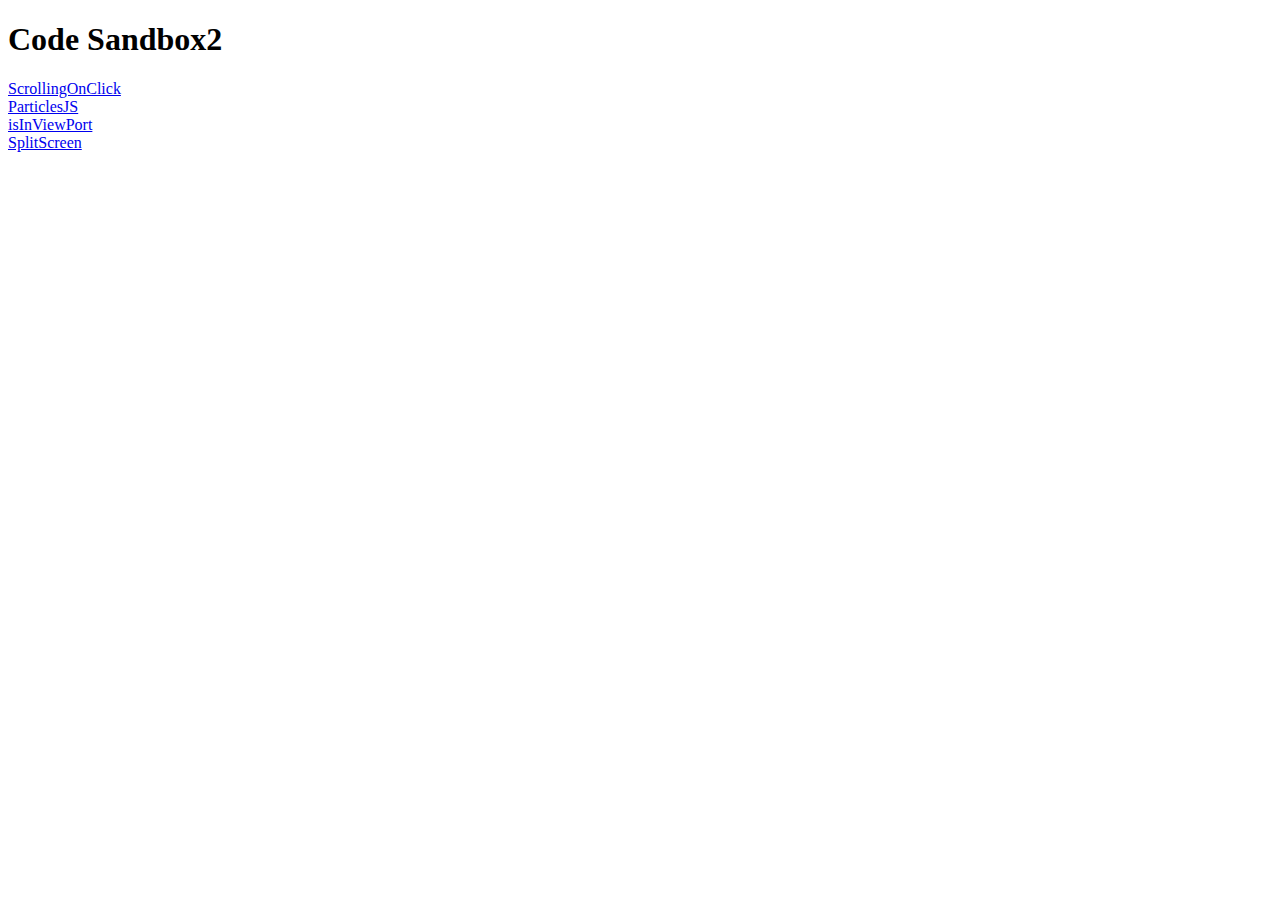
<file: Index.html>
<!DOCTYPE html>
<html lang="en">
<head>
  <meta charset="UTF-8">
  <meta name="viewport" content="width=device-width, initial-scale=1.0">
  <meta http-equiv="X-UA-Compatible" content="ie=edge">
  <title>Document</title>
</head>
<body>
  <h1>Code Sandbox2</h1>
  <li><a href="components/scrollingOnClick/">ScrollingOnClick</a></li>
  <li><a href="components/particles/">ParticlesJS</a></li>
  <li><a href="/components/isInViewPort">isInViewPort</a></li>
  <li><a href="/components/isInViewPort">SplitScreen</a></li>
</body>
</html>
</file>
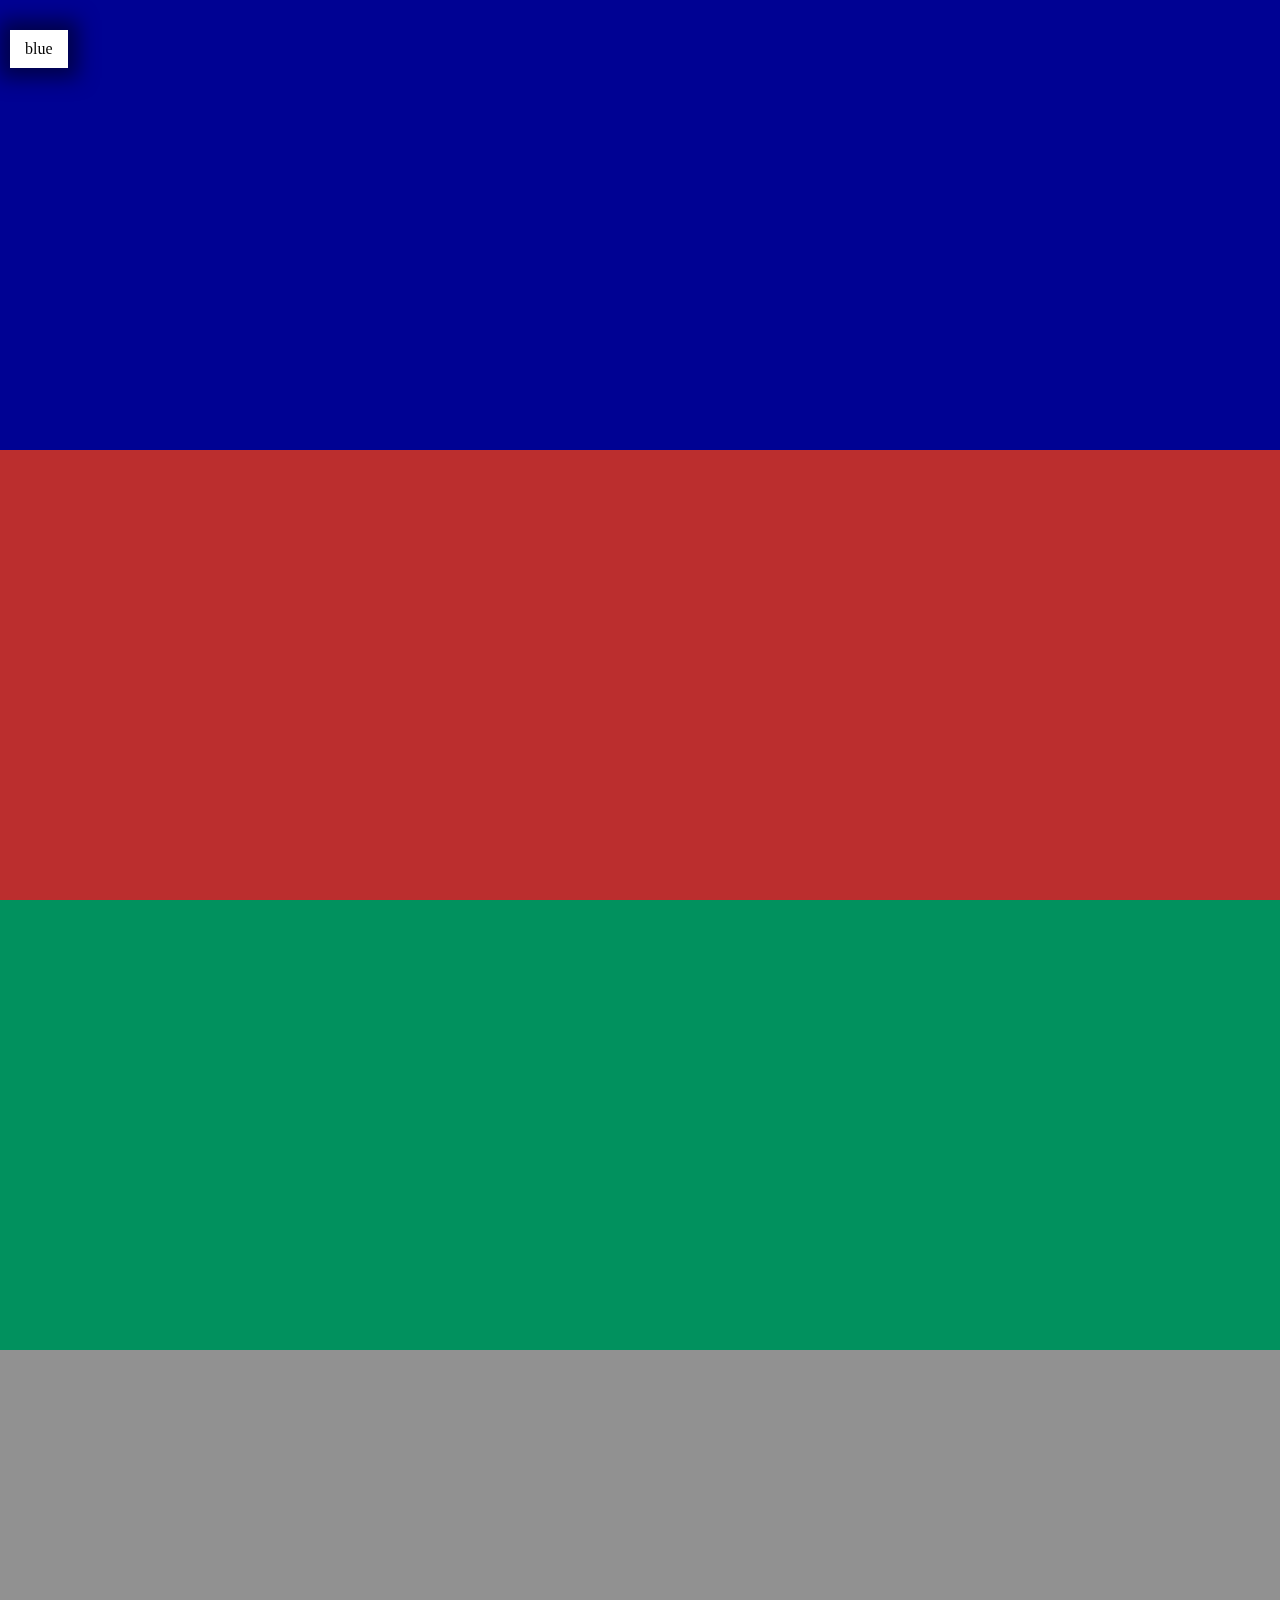
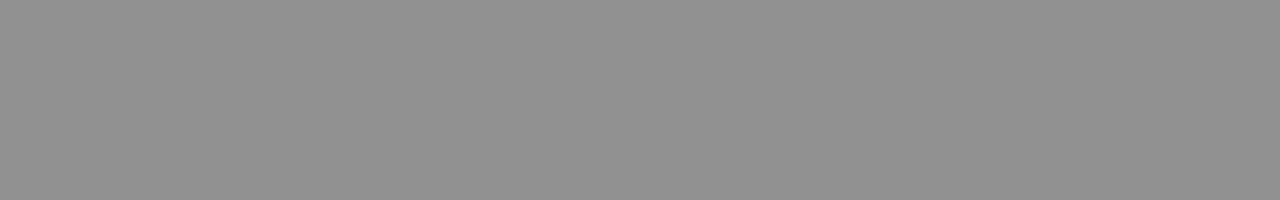
<file: components/isInViewPort/index.html>
<!DOCTYPE html>
<html lang="en">
  <head>
    <meta charset="UTF-8">
    <meta name="viewport" content="width=device-width, initial-scale=1.0">
    <meta http-equiv="X-UA-Compatible" content="ie=edge">
    <title>Document</title>
    <link rel="stylesheet" href="css/style.css">
  </head>
  <body>
    <div class="colorname" id="js-colorname"></div>
    <section class="section --blue" id="js-blue" data-color="blue"></section>
    <section class="section --red" id="js-red" data-color="red"></section>
    <section class="section --green" id="js-green" data-color="green"></section>
    <section class="section --gray" id="js-gray" data-color="gray"></section>
    
    <script src="https://code.jquery.com/jquery-3.5.1.min.js" integrity="sha256-9/aliU8dGd2tb6OSsuzixeV4y/faTqgFtohetphbbj0=" crossorigin="anonymous"></script>
    <script src="js/script.js"></script>
  </body>
</html>
</file>
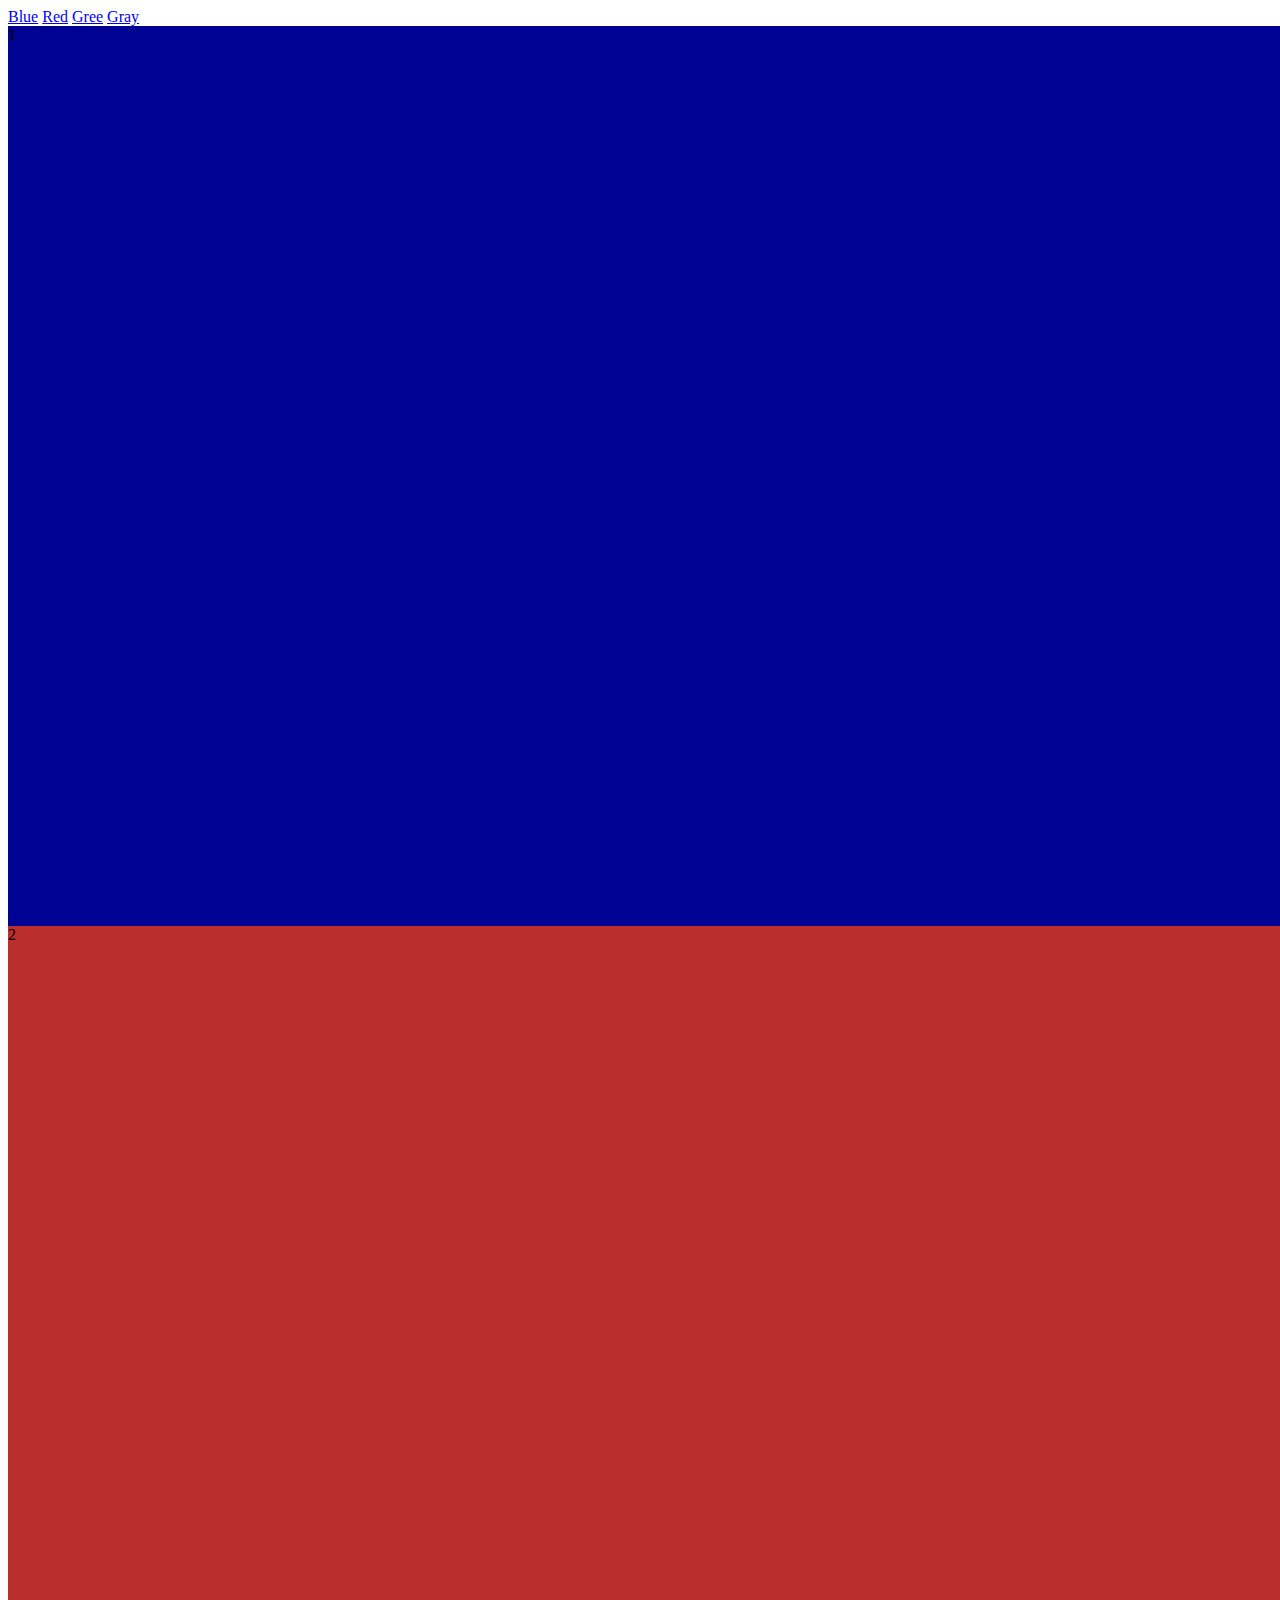
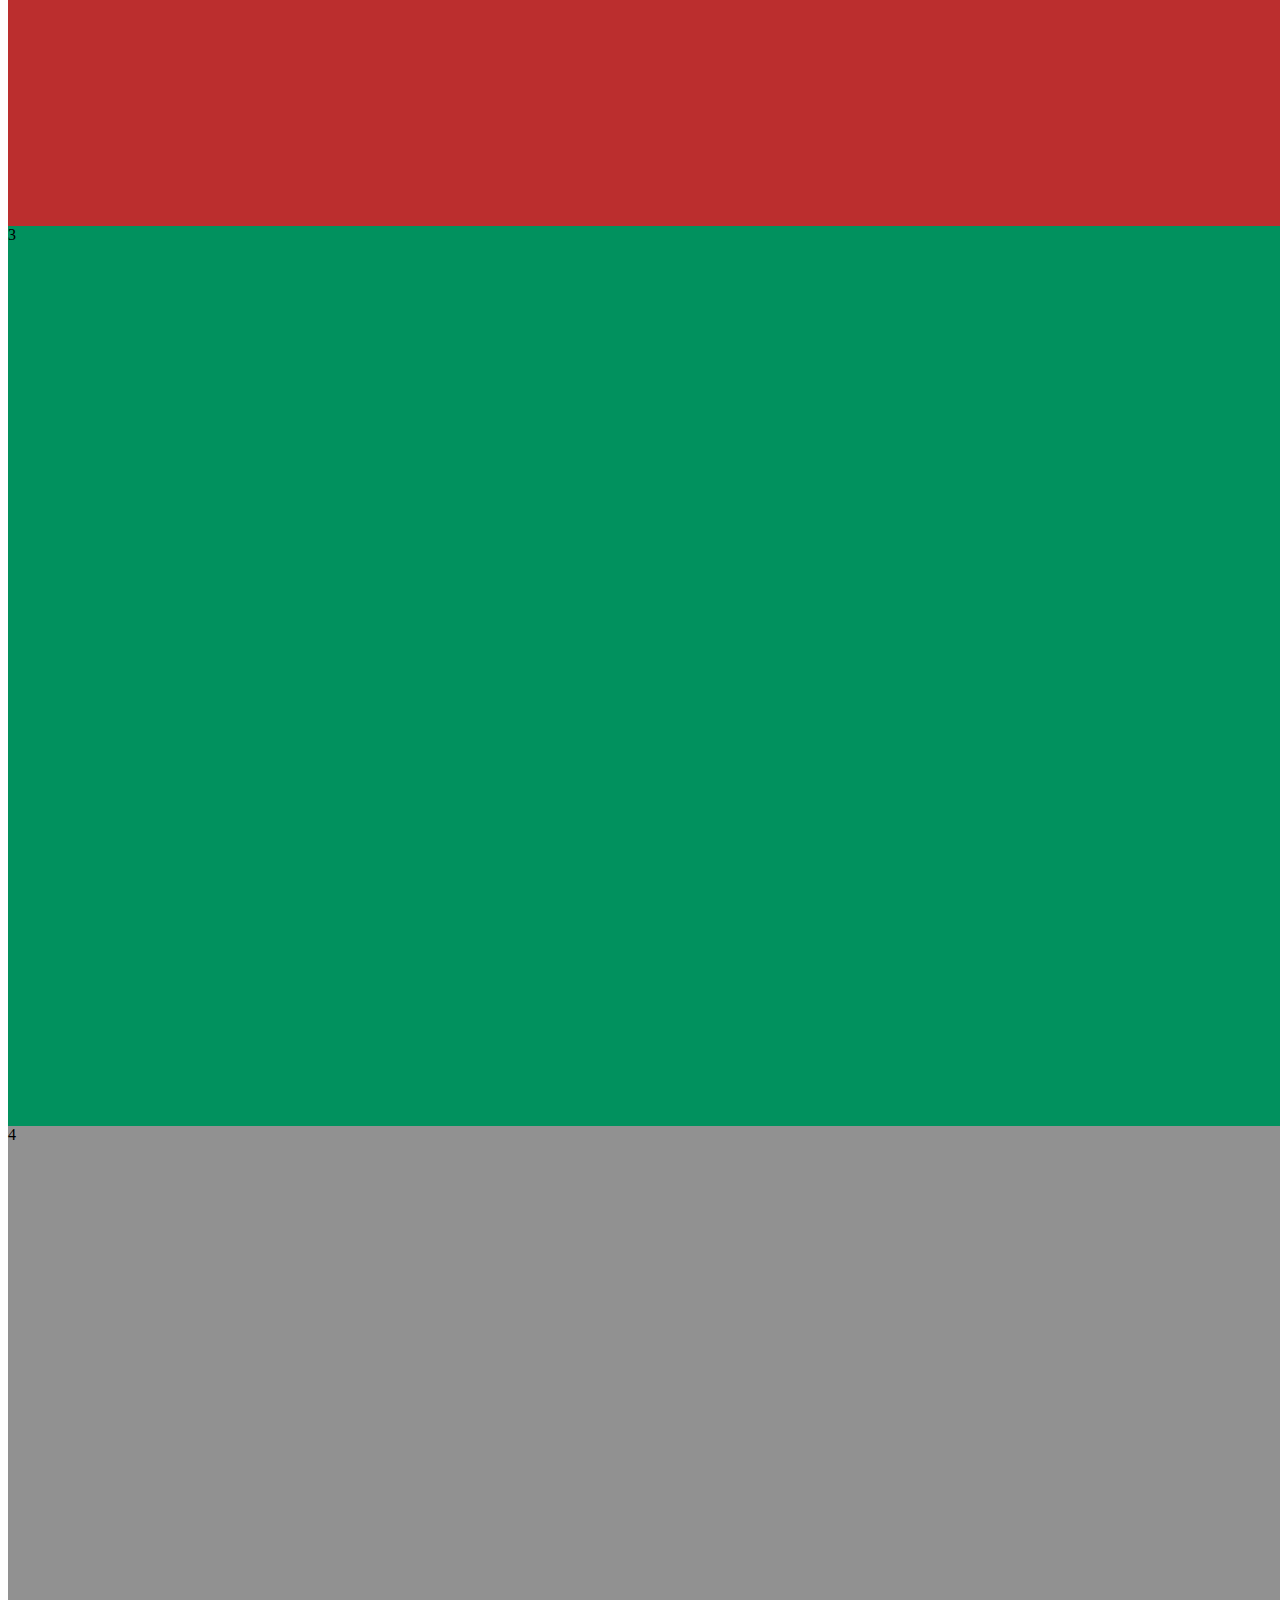
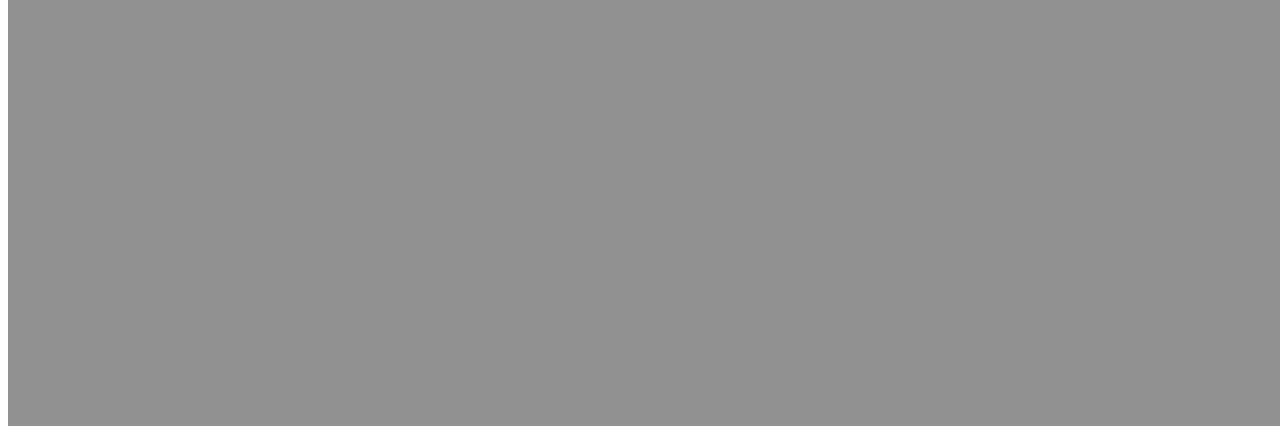
<file: components/scrollingOnClick/index.html>
<!DOCTYPE html>
<html lang="en">
<head>
  <meta charset="UTF-8">
  <meta name="viewport" content="width=device-width, initial-scale=1.0">
  <meta http-equiv="X-UA-Compatible" content="ie=edge">
  <title>Document</title>
  <style>
    section {
      height: 100vh;
      width: 100vw;
    }
    section.--blue{
      background: rgb(0, 2, 147)
    }
    section.--red{
      background: rgb(187, 46, 46)
    }
    section.--green{
      background: rgb(1, 145, 94)
    }
    section.--gray{
      background: rgb(145, 145, 145)
    }
  </style>
</head>
<body>
  <nav>
    <a href="#">Blue</a>
    <a href="#">Red</a>
    <a href="#">Gree</a>
    <a href="#">Gray</a>
  </nav>
  <section class="section --blue">
    1
  </section>
  <section class="section --red">
    2
  </section>
  <section class="section --green">
    3
  </section>
  <section class="section --gray">
    4
  </section>
</body>
<script src="https://code.jquery.com/jquery-3.5.1.min.js" integrity="sha256-9/aliU8dGd2tb6OSsuzixeV4y/faTqgFtohetphbbj0=" crossorigin="anonymous"></script>
<script>


</script>
</html>
</file>
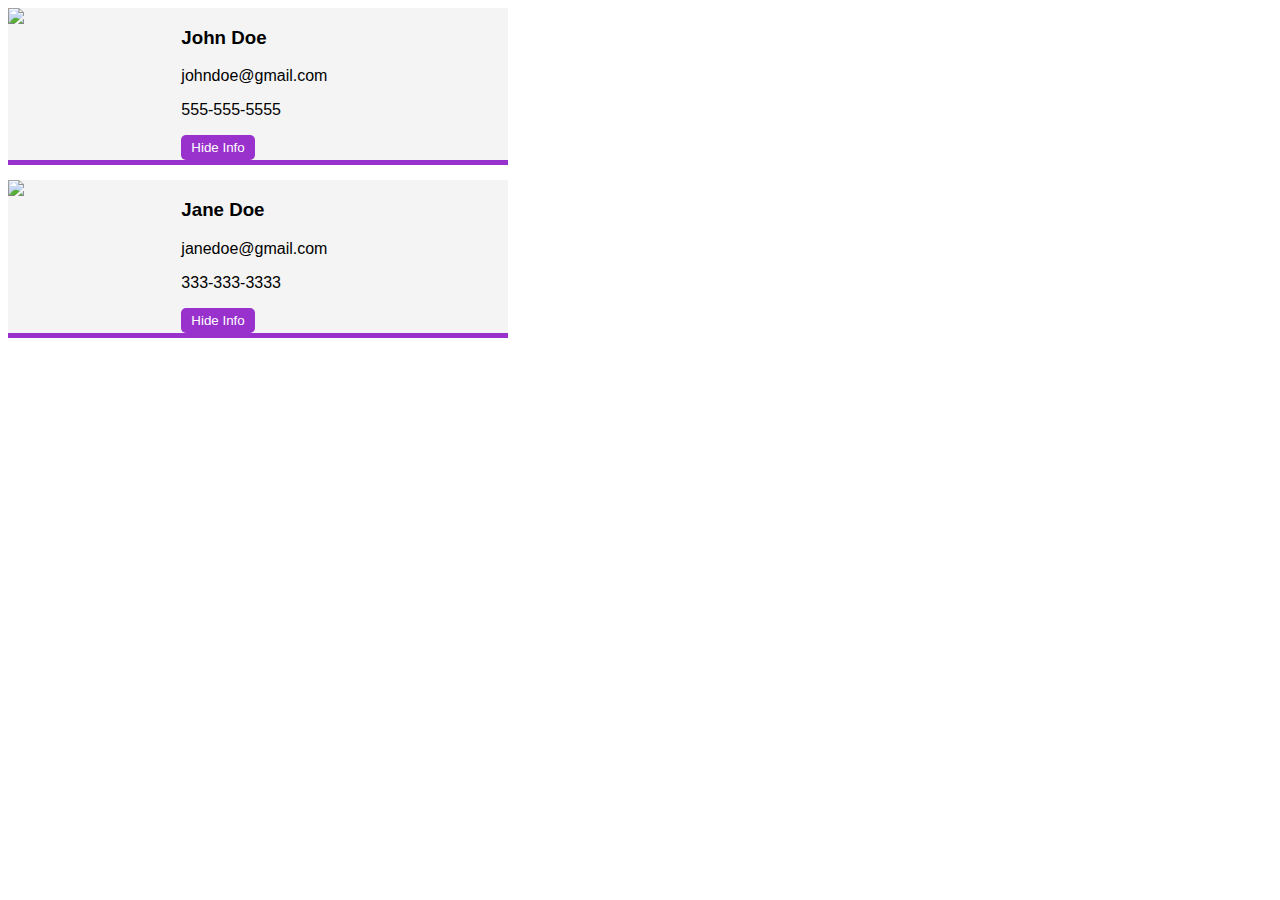
<file: Index.2.html>
<!DOCTYPE html>
<html lang="en">
<head>
  <meta charset="UTF-8">
  <meta name="viewport" content="width=device-width, initial-scale=1.0">
  <meta http-equiv="X-UA-Compatible" content="ie=edge">
  <title>Document</title>
</head>
<body>
  <user-card name="John Doe" avatar="https://randomuser.me/api/portraits/men/1.jpg">
    <div slot="email">johndoe@gmail.com</div>
    <div slot="phone">555-555-5555</div>
  </user-card>
  <user-card name="Jane Doe" avatar="https://randomuser.me/api/portraits/women/1.jpg">
    <div slot="email">janedoe@gmail.com</div>
    <div slot="phone">333-333-3333</div>
  </user-card>

  <script>
const template = document.createElement('template');
template.innerHTML = `
  <style>
  .user-card {
		font-family: 'Arial', sans-serif;
		background: #f4f4f4;
		width: 500px;
		display: grid;
		grid-template-columns: 1fr 2fr;
		grid-gap: 10px;
		margin-bottom: 15px;
		border-bottom: darkorchid 5px solid;
	}

	.user-card img {
		width: 100%;
	}

	.user-card button {
		cursor: pointer;
		background: darkorchid;
		color: #fff;
		border: 0;
		border-radius: 5px;
		padding: 5px 10px;
	}
  </style>
  <div class="user-card">
    <img />
    <div>
      <h3></h3>
      <div class="info">
        <p><slot name="email" /></p>
        <p><slot name="phone" /></p>
      </div>
      <button id="toggle-info">Hide Info</button>
    </div>
  </div>
`;

class UserCard extends HTMLElement { 
  constructor() {
    super();

    this.showInfo = true;

    this.attachShadow({ mode: 'open' });
    this.shadowRoot.appendChild(template.content.cloneNode(true));
    this.shadowRoot.querySelector('h3').innerText = this.getAttribute('name');
    this.shadowRoot.querySelector('img').src = this.getAttribute('avatar');
  }

  toggleInfo() {
    this.showInfo = !this.showInfo;

    const info = this.shadowRoot.querySelector('.info');
    const toggleBtn = this.shadowRoot.querySelector('#toggle-info');

    if(this.showInfo) {
      info.style.display = 'block';
      toggleBtn.innerText = 'Hide Info';
    } else {
      info.style.display = 'none';
      toggleBtn.innerText = 'Show Info';
    }
  }

  connectedCallback() {
    this.shadowRoot.querySelector('#toggle-info').addEventListener('click', () => this.toggleInfo());
  }

  disconnectedCallback() {
    this.shadowRoot.querySelector('#toggle-info').removeEventListener();
  }
}

window.customElements.define('user-card', UserCard);
</script>
</body>
</html>
</file>
<file: components/isInViewPort/css/style.css>
body {
  margin: 0;
}
section {
  height: 50vh;
  width: 100vw;
}
section.--blue{
  background: rgb(0, 2, 147)
}
section.--red{
  background: rgb(187, 46, 46)
}
section.--green{
  background: rgb(1, 145, 94)
}
section.--gray{
  background: rgb(145, 145, 145)
}
.colorname {
  position: fixed;
  top: 30px;
  background: #fff;
  box-shadow: 0px 0px 20px 10px rgba(0, 0, 0, 0.5);
  left: 10px;
  padding: 10px 15px;
}
</file>
